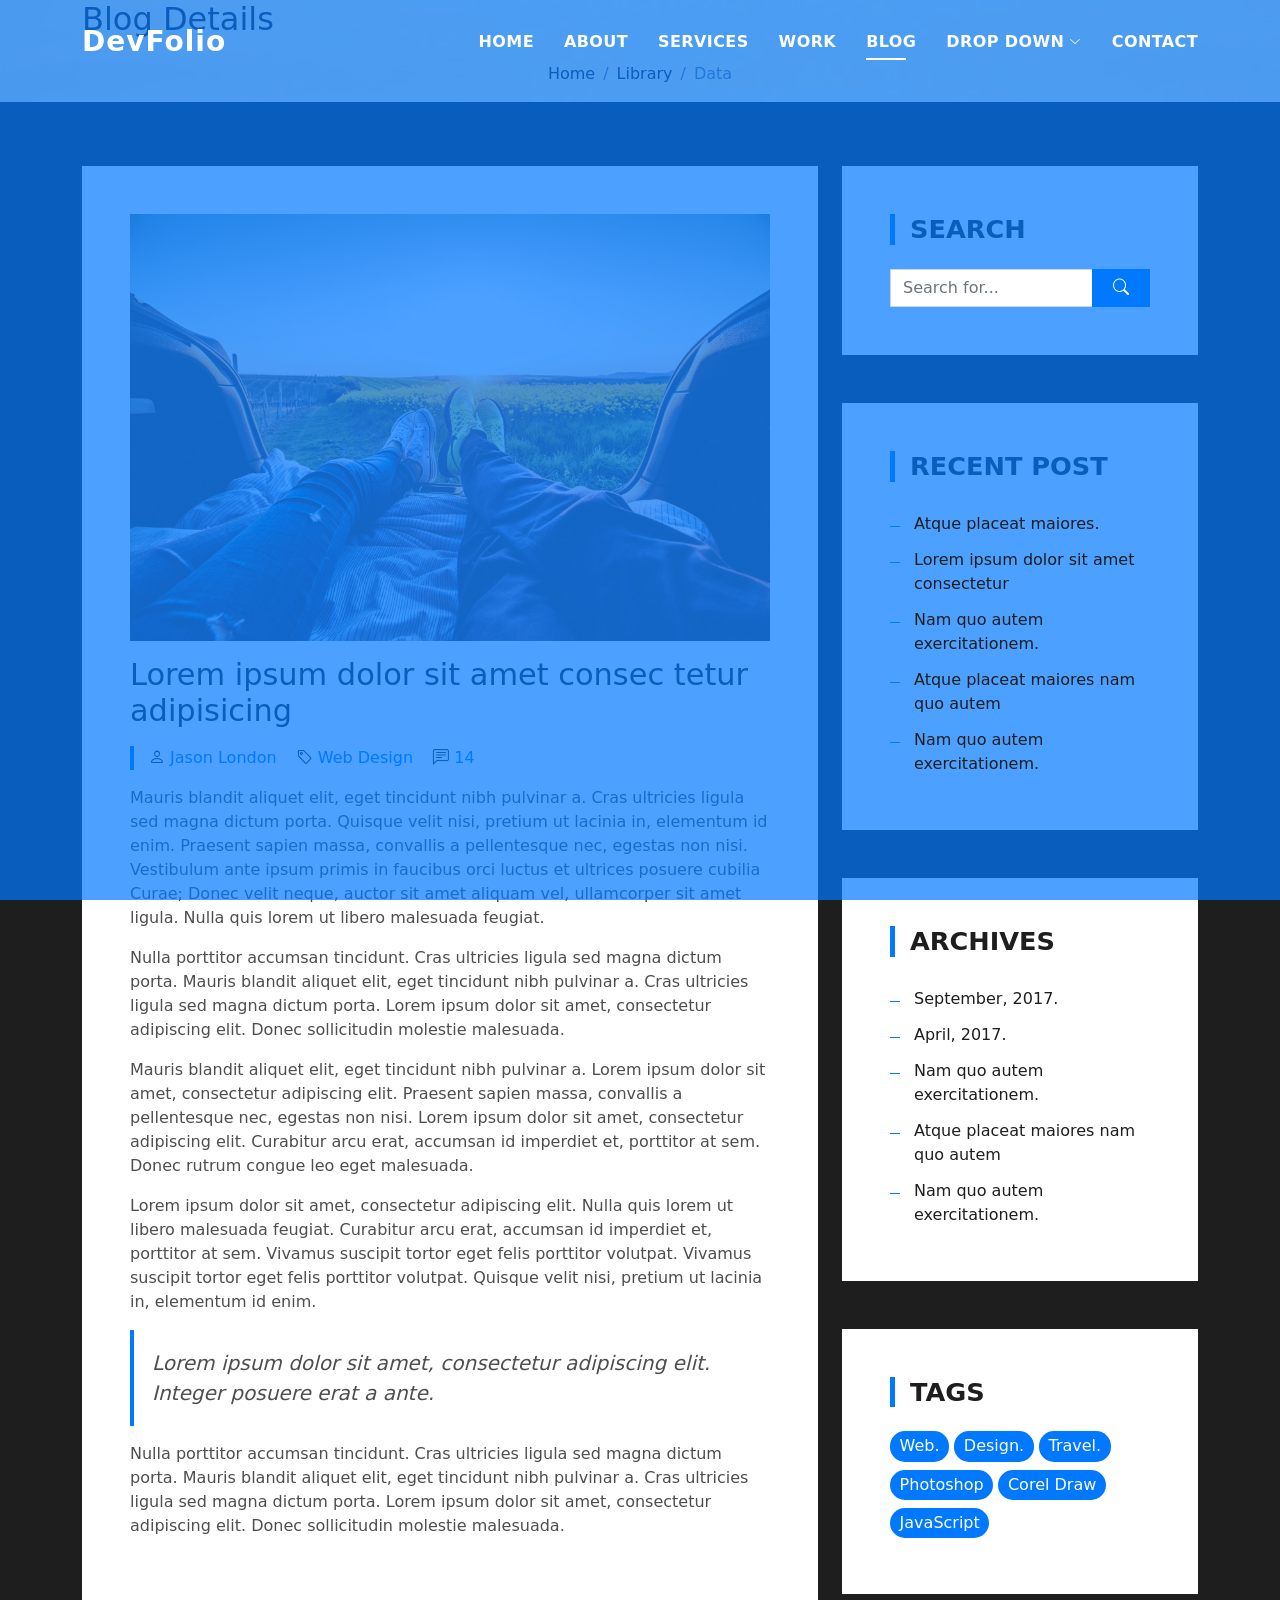
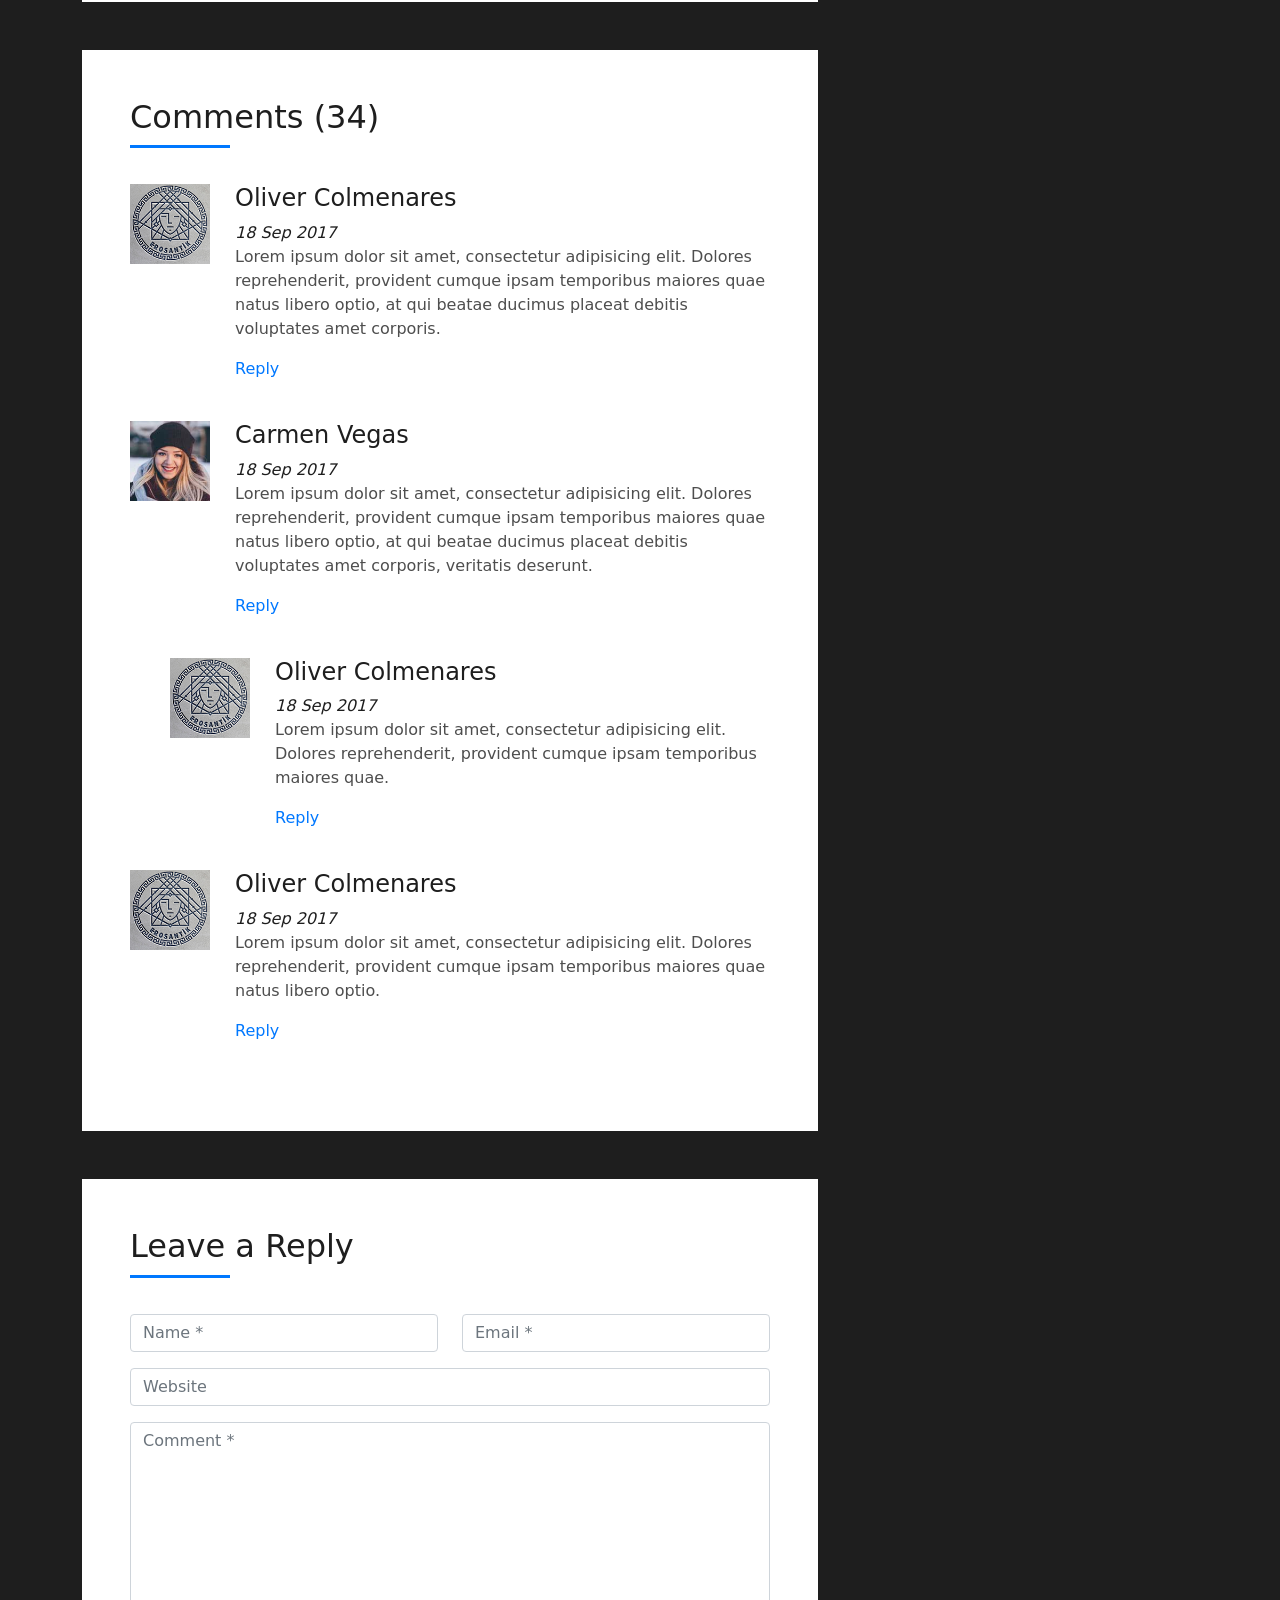
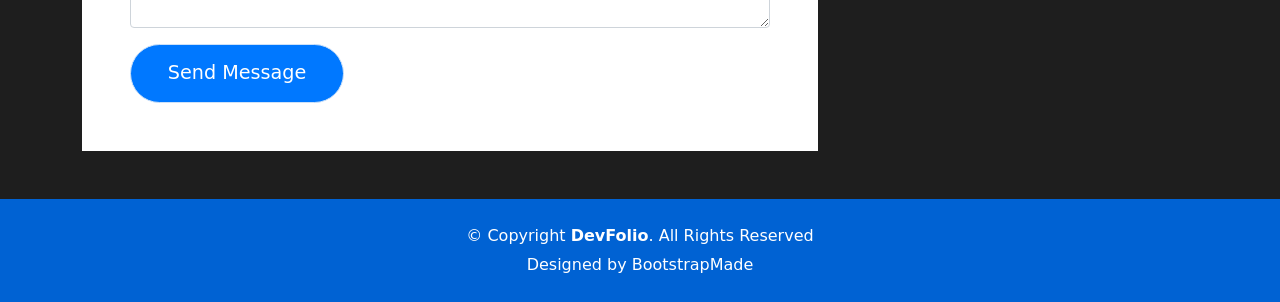
<file: blog-single.html>
<!DOCTYPE html>
<html lang="en">

<head>
  <meta charset="utf-8">
  <meta content="width=device-width, initial-scale=1.0" name="viewport">

  <title>DevFolio Bootstrap Portfolio Template - Blog Single</title>
  <meta content="" name="description">
  <meta content="" name="keywords">

  <!-- Favicons -->
  <link href="assets/img/favicon.png" rel="icon">
  <link href="assets/img/apple-touch-icon.png" rel="apple-touch-icon">

  <!-- Vendor CSS Files -->
  <link href="assets/vendor/bootstrap/css/bootstrap.min.css" rel="stylesheet">
  <link href="assets/vendor/bootstrap-icons/bootstrap-icons.css" rel="stylesheet">
  <link href="assets/vendor/glightbox/css/glightbox.min.css" rel="stylesheet">
  <link href="assets/vendor/swiper/swiper-bundle.min.css" rel="stylesheet">

  <!-- Template Main CSS File -->
  <link href="assets/css/style.css" rel="stylesheet">

  <!-- =======================================================
  * Template Name: DevFolio - v4.2.0
  * Template URL: https://bootstrapmade.com/devfolio-bootstrap-portfolio-html-template/
  * Author: BootstrapMade.com
  * License: https://bootstrapmade.com/license/
  ======================================================== -->
</head>

<body>

  <!-- ======= Header ======= -->
  <header id="header" class="fixed-top">
    <div class="container d-flex align-items-center justify-content-between">

      <h1 class="logo"><a href="index.html">DevFolio</a></h1>
      <!-- Uncomment below if you prefer to use an image logo -->
      <!-- <a href="index.html" class="logo"><img src="assets/img/logo.png" alt="" class="img-fluid"></a>-->

      <nav id="navbar" class="navbar">
        <ul>
          <li><a class="nav-link scrollto " href="#hero">Home</a></li>
          <li><a class="nav-link scrollto" href="#about">About</a></li>
          <li><a class="nav-link scrollto" href="#services">Services</a></li>
          <li><a class="nav-link scrollto " href="#work">Work</a></li>
          <li><a class="nav-link scrollto " href="#blog">Blog</a></li>
          <li class="dropdown"><a href="#"><span>Drop Down</span> <i class="bi bi-chevron-down"></i></a>
            <ul>
              <li><a href="#">Drop Down 1</a></li>
              <li class="dropdown"><a href="#"><span>Deep Drop Down</span> <i class="bi bi-chevron-right"></i></a>
                <ul>
                  <li><a href="#">Deep Drop Down 1</a></li>
                  <li><a href="#">Deep Drop Down 2</a></li>
                  <li><a href="#">Deep Drop Down 3</a></li>
                  <li><a href="#">Deep Drop Down 4</a></li>
                  <li><a href="#">Deep Drop Down 5</a></li>
                </ul>
              </li>
              <li><a href="#">Drop Down 2</a></li>
              <li><a href="#">Drop Down 3</a></li>
              <li><a href="#">Drop Down 4</a></li>
            </ul>
          </li>
          <li><a class="nav-link scrollto" href="#contact">Contact</a></li>
        </ul>
        <i class="bi bi-list mobile-nav-toggle"></i>
      </nav><!-- .navbar -->

    </div>
  </header><!-- End Header -->

  <div class="intro intro-single route bg-image" style="background-image: url(assets/img/overlay-bg.jpg)">
    <div class="overlay-mf"></div>
    <div class="intro-content display-table">
      <div class="table-cell">
        <div class="container">
          <h2 class="intro-title mb-4">Blog Details</h2>
          <ol class="breadcrumb d-flex justify-content-center">
            <li class="breadcrumb-item">
              <a href="#">Home</a>
            </li>
            <li class="breadcrumb-item">
              <a href="#">Library</a>
            </li>
            <li class="breadcrumb-item active">Data</li>
          </ol>
        </div>
      </div>
    </div>
  </div>

  <main id="main">

    <!-- ======= Blog Single Section ======= -->
    <section class="blog-wrapper sect-pt4" id="blog">
      <div class="container">
        <div class="row">
          <div class="col-md-8">
            <div class="post-box">
              <div class="post-thumb">
                <img src="assets/img/post-1.jpg" class="img-fluid" alt="">
              </div>
              <div class="post-meta">
                <h1 class="article-title">Lorem ipsum dolor sit amet consec tetur adipisicing</h1>
                <ul>
                  <li>
                    <span class="bi bi-person"></span>
                    <a href="#">Jason London</a>
                  </li>
                  <li>
                    <span class="bi bi-tag"></span>
                    <a href="#">Web Design</a>
                  </li>
                  <li>
                    <span class="bi bi-chat-left-text"></span>
                    <a href="#">14</a>
                  </li>
                </ul>
              </div>
              <div class="article-content">
                <p>
                  Mauris blandit aliquet elit, eget tincidunt nibh pulvinar a. Cras ultricies ligula sed magna dictum
                  porta. Quisque velit
                  nisi, pretium ut lacinia in, elementum id enim. Praesent sapien massa, convallis a pellentesque
                  nec, egestas non nisi. Vestibulum ante ipsum primis in faucibus orci luctus et ultrices posuere
                  cubilia Curae; Donec velit neque, auctor sit amet aliquam vel, ullamcorper sit amet ligula.
                  Nulla quis lorem ut libero malesuada feugiat.
                </p>
                <p>
                  Nulla porttitor accumsan tincidunt. Cras ultricies ligula sed magna dictum porta. Mauris blandit
                  aliquet elit, eget tincidunt
                  nibh pulvinar a. Cras ultricies ligula sed magna dictum porta. Lorem ipsum dolor sit amet,
                  consectetur adipiscing elit. Donec sollicitudin molestie malesuada.
                </p>
                <p>
                  Mauris blandit aliquet elit, eget tincidunt nibh pulvinar a. Lorem ipsum dolor sit amet, consectetur
                  adipiscing elit. Praesent
                  sapien massa, convallis a pellentesque nec, egestas non nisi. Lorem ipsum dolor sit amet,
                  consectetur adipiscing elit. Curabitur arcu erat, accumsan id imperdiet et, porttitor at
                  sem. Donec rutrum congue leo eget malesuada.
                </p>
                <p>
                  Lorem ipsum dolor sit amet, consectetur adipiscing elit. Nulla quis lorem ut libero malesuada feugiat.
                  Curabitur arcu erat,
                  accumsan id imperdiet et, porttitor at sem. Vivamus suscipit tortor eget felis porttitor
                  volutpat. Vivamus suscipit tortor eget felis porttitor volutpat. Quisque velit nisi, pretium
                  ut lacinia in, elementum id enim.
                </p>
                <blockquote class="blockquote">
                  <p class="mb-0">Lorem ipsum dolor sit amet, consectetur adipiscing elit. Integer posuere erat a ante.</p>
                </blockquote>
                <p>
                  Nulla porttitor accumsan tincidunt. Cras ultricies ligula sed magna dictum porta. Mauris blandit
                  aliquet elit, eget tincidunt
                  nibh pulvinar a. Cras ultricies ligula sed magna dictum porta. Lorem ipsum dolor sit amet,
                  consectetur adipiscing elit. Donec sollicitudin molestie malesuada.
                </p>
              </div>
            </div>
            <div class="box-comments">
              <div class="title-box-2">
                <h4 class="title-comments title-left">Comments (34)</h4>
              </div>
              <ul class="list-comments">
                <li>
                  <div class="comment-avatar">
                    <img src="assets/img/testimonial-2.jpg" alt="">
                  </div>
                  <div class="comment-details">
                    <h4 class="comment-author">Oliver Colmenares</h4>
                    <span>18 Sep 2017</span>
                    <p>
                      Lorem ipsum dolor sit amet, consectetur adipisicing elit. Dolores reprehenderit, provident cumque
                      ipsam temporibus maiores
                      quae natus libero optio, at qui beatae ducimus placeat debitis voluptates amet corporis.
                    </p>
                    <a href="3">Reply</a>
                  </div>
                </li>
                <li>
                  <div class="comment-avatar">
                    <img src="assets/img/testimonial-4.jpg" alt="">
                  </div>
                  <div class="comment-details">
                    <h4 class="comment-author">Carmen Vegas</h4>
                    <span>18 Sep 2017</span>
                    <p>
                      Lorem ipsum dolor sit amet, consectetur adipisicing elit. Dolores reprehenderit, provident cumque
                      ipsam temporibus maiores
                      quae natus libero optio, at qui beatae ducimus placeat debitis voluptates amet corporis,
                      veritatis deserunt.
                    </p>
                    <a href="3">Reply</a>
                  </div>
                </li>
                <li class="comment-children">
                  <div class="comment-avatar">
                    <img src="assets/img/testimonial-2.jpg" alt="">
                  </div>
                  <div class="comment-details">
                    <h4 class="comment-author">Oliver Colmenares</h4>
                    <span>18 Sep 2017</span>
                    <p>
                      Lorem ipsum dolor sit amet, consectetur adipisicing elit. Dolores reprehenderit, provident cumque
                      ipsam temporibus maiores
                      quae.
                    </p>
                    <a href="3">Reply</a>
                  </div>
                </li>
                <li>
                  <div class="comment-avatar">
                    <img src="assets/img/testimonial-2.jpg" alt="">
                  </div>
                  <div class="comment-details">
                    <h4 class="comment-author">Oliver Colmenares</h4>
                    <span>18 Sep 2017</span>
                    <p>
                      Lorem ipsum dolor sit amet, consectetur adipisicing elit. Dolores reprehenderit, provident cumque
                      ipsam temporibus maiores
                      quae natus libero optio.
                    </p>
                    <a href="3">Reply</a>
                  </div>
                </li>
              </ul>
            </div>
            <div class="form-comments">
              <div class="title-box-2">
                <h3 class="title-left">
                  Leave a Reply
                </h3>
              </div>
              <form class="form-mf">
                <div class="row">
                  <div class="col-md-6 mb-3">
                    <div class="form-group">
                      <input type="text" class="form-control input-mf" id="inputName" placeholder="Name *" required>
                    </div>
                  </div>
                  <div class="col-md-6 mb-3">
                    <div class="form-group">
                      <input type="email" class="form-control input-mf" id="inputEmail1" placeholder="Email *" required>
                    </div>
                  </div>
                  <div class="col-md-12 mb-3">
                    <div class="form-group">
                      <input type="url" class="form-control input-mf" id="inputUrl" placeholder="Website">
                    </div>
                  </div>
                  <div class="col-md-12 mb-3">
                    <div class="form-group">
                      <textarea id="textMessage" class="form-control input-mf" placeholder="Comment *" name="message" cols="45" rows="8" required></textarea>
                    </div>
                  </div>
                  <div class="col-md-12">
                    <button type="submit" class="button button-a button-big button-rouded">Send Message</button>
                  </div>
                </div>
              </form>
            </div>
          </div>
          <div class="col-md-4">
            <div class="widget-sidebar sidebar-search">
              <h5 class="sidebar-title">Search</h5>
              <div class="sidebar-content">
                <form>
                  <div class="input-group">
                    <input type="text" class="form-control" placeholder="Search for..." aria-label="Search for...">
                    <span class="input-group-btn">
                      <button class="btn btn-secondary btn-search" type="button">
                        <span class="bi bi-search"></span>
                      </button>
                    </span>
                  </div>
                </form>
              </div>
            </div>
            <div class="widget-sidebar">
              <h5 class="sidebar-title">Recent Post</h5>
              <div class="sidebar-content">
                <ul class="list-sidebar">
                  <li>
                    <a href="#">Atque placeat maiores.</a>
                  </li>
                  <li>
                    <a href="#">Lorem ipsum dolor sit amet consectetur</a>
                  </li>
                  <li>
                    <a href="#">Nam quo autem exercitationem.</a>
                  </li>
                  <li>
                    <a href="#">Atque placeat maiores nam quo autem</a>
                  </li>
                  <li>
                    <a href="#">Nam quo autem exercitationem.</a>
                  </li>
                </ul>
              </div>
            </div>
            <div class="widget-sidebar">
              <h5 class="sidebar-title">Archives</h5>
              <div class="sidebar-content">
                <ul class="list-sidebar">
                  <li>
                    <a href="#">September, 2017.</a>
                  </li>
                  <li>
                    <a href="#">April, 2017.</a>
                  </li>
                  <li>
                    <a href="#">Nam quo autem exercitationem.</a>
                  </li>
                  <li>
                    <a href="#">Atque placeat maiores nam quo autem</a>
                  </li>
                  <li>
                    <a href="#">Nam quo autem exercitationem.</a>
                  </li>
                </ul>
              </div>
            </div>
            <div class="widget-sidebar widget-tags">
              <h5 class="sidebar-title">Tags</h5>
              <div class="sidebar-content">
                <ul>
                  <li>
                    <a href="#">Web.</a>
                  </li>
                  <li>
                    <a href="#">Design.</a>
                  </li>
                  <li>
                    <a href="#">Travel.</a>
                  </li>
                  <li>
                    <a href="#">Photoshop</a>
                  </li>
                  <li>
                    <a href="#">Corel Draw</a>
                  </li>
                  <li>
                    <a href="#">JavaScript</a>
                  </li>
                </ul>
              </div>
            </div>
          </div>
        </div>
      </div>
    </section><!-- End Blog Single Section -->

  </main><!-- End #main -->

  <!-- ======= Footer ======= -->
  <footer>
    <div class="container">
      <div class="row">
        <div class="col-sm-12">
          <div class="copyright-box">
            <p class="copyright">&copy; Copyright <strong>DevFolio</strong>. All Rights Reserved</p>
            <div class="credits">
              <!--
              All the links in the footer should remain intact.
              You can delete the links only if you purchased the pro version.
              Licensing information: https://bootstrapmade.com/license/
              Purchase the pro version with working PHP/AJAX contact form: https://bootstrapmade.com/buy/?theme=DevFolio
            -->
              Designed by <a href="https://bootstrapmade.com/">BootstrapMade</a>
            </div>
          </div>
        </div>
      </div>
    </div>
  </footer><!-- End  Footer -->

  <div id="preloader"></div>
  <a href="#" class="back-to-top d-flex align-items-center justify-content-center"><i class="bi bi-arrow-up-short"></i></a>

  <!-- Vendor JS Files -->
  <script src="assets/vendor/bootstrap/js/bootstrap.bundle.min.js"></script>
  <script src="assets/vendor/glightbox/js/glightbox.min.js"></script>
  <script src="assets/vendor/php-email-form/validate.js"></script>
  <script src="assets/vendor/purecounter/purecounter.js"></script>
  <script src="assets/vendor/swiper/swiper-bundle.min.js"></script>
  <script src="assets/vendor/typed.js/typed.min.js"></script>

  <!-- Template Main JS File -->
  <script src="assets/js/main.js"></script>

</body>

</html>
</file>
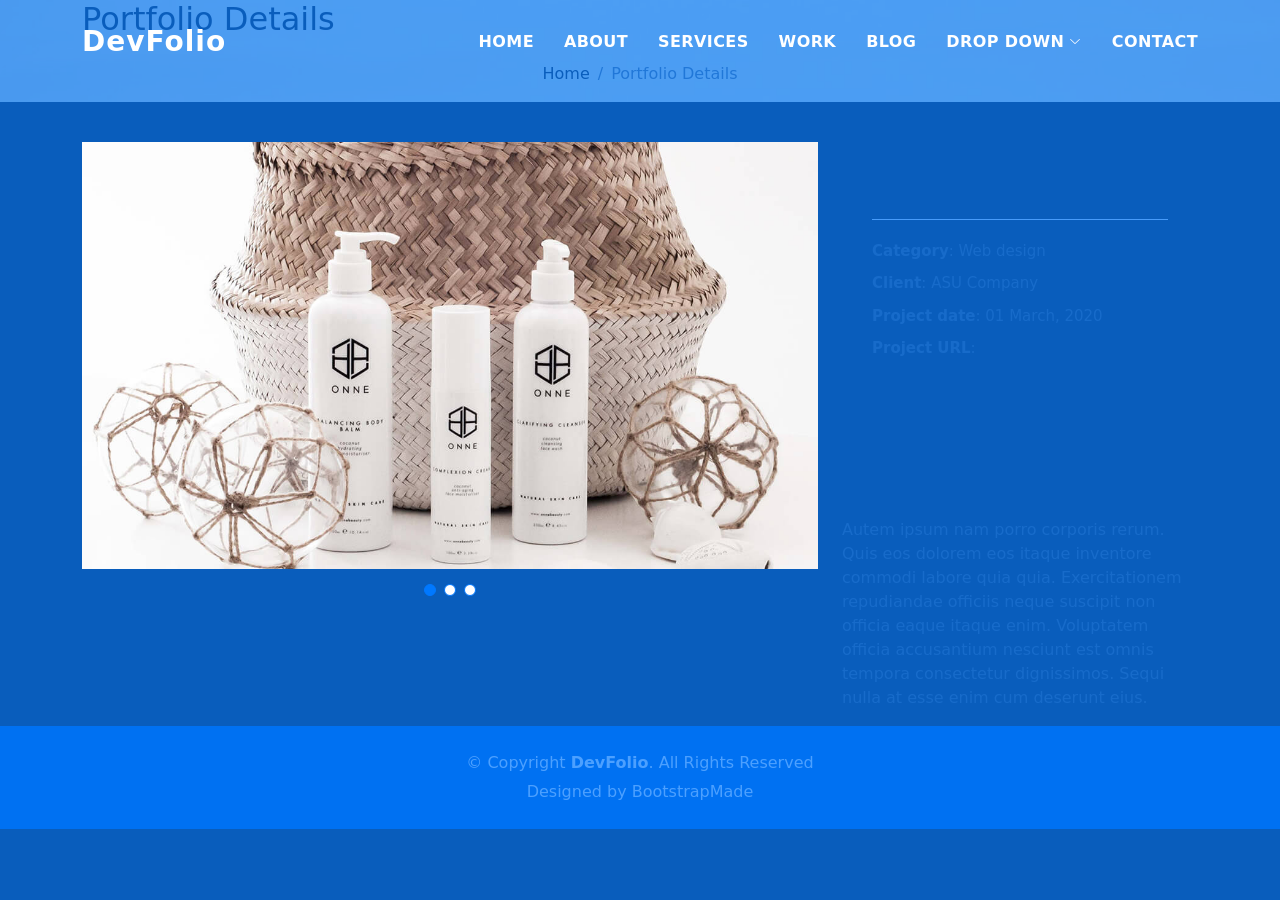
<file: portfolio-details.html>
<!DOCTYPE html>
<html lang="en">

<head>
  <meta charset="utf-8">
  <meta content="width=device-width, initial-scale=1.0" name="viewport">

  <title>DevFolio Bootstrap Portfolio Template - Portfolio Details</title>
  <meta content="" name="description">
  <meta content="" name="keywords">

  <!-- Favicons -->
  <link href="assets/img/favicon.png" rel="icon">
  <link href="assets/img/apple-touch-icon.png" rel="apple-touch-icon">

  <!-- Vendor CSS Files -->
  <link href="assets/vendor/bootstrap/css/bootstrap.min.css" rel="stylesheet">
  <link href="assets/vendor/bootstrap-icons/bootstrap-icons.css" rel="stylesheet">
  <link href="assets/vendor/glightbox/css/glightbox.min.css" rel="stylesheet">
  <link href="assets/vendor/swiper/swiper-bundle.min.css" rel="stylesheet">

  <!-- Template Main CSS File -->
  <link href="assets/css/style.css" rel="stylesheet">

  <!-- =======================================================
  * Template Name: DevFolio - v4.2.0
  * Template URL: https://bootstrapmade.com/devfolio-bootstrap-portfolio-html-template/
  * Author: BootstrapMade.com
  * License: https://bootstrapmade.com/license/
  ======================================================== -->
</head>

<body>

  <!-- ======= Header ======= -->
  <header id="header" class="fixed-top">
    <div class="container d-flex align-items-center justify-content-between">

      <h1 class="logo"><a href="index.html">DevFolio</a></h1>
      <!-- Uncomment below if you prefer to use an image logo -->
      <!-- <a href="index.html" class="logo"><img src="assets/img/logo.png" alt="" class="img-fluid"></a>-->

      <nav id="navbar" class="navbar">
        <ul>
          <li><a class="nav-link scrollto " href="#hero">Home</a></li>
          <li><a class="nav-link scrollto" href="#about">About</a></li>
          <li><a class="nav-link scrollto" href="#services">Services</a></li>
          <li><a class="nav-link scrollto " href="#work">Work</a></li>
          <li><a class="nav-link scrollto " href="#blog">Blog</a></li>
          <li class="dropdown"><a href="#"><span>Drop Down</span> <i class="bi bi-chevron-down"></i></a>
            <ul>
              <li><a href="#">Drop Down 1</a></li>
              <li class="dropdown"><a href="#"><span>Deep Drop Down</span> <i class="bi bi-chevron-right"></i></a>
                <ul>
                  <li><a href="#">Deep Drop Down 1</a></li>
                  <li><a href="#">Deep Drop Down 2</a></li>
                  <li><a href="#">Deep Drop Down 3</a></li>
                  <li><a href="#">Deep Drop Down 4</a></li>
                  <li><a href="#">Deep Drop Down 5</a></li>
                </ul>
              </li>
              <li><a href="#">Drop Down 2</a></li>
              <li><a href="#">Drop Down 3</a></li>
              <li><a href="#">Drop Down 4</a></li>
            </ul>
          </li>
          <li><a class="nav-link scrollto" href="#contact">Contact</a></li>
        </ul>
        <i class="bi bi-list mobile-nav-toggle"></i>
      </nav><!-- .navbar -->

    </div>
  </header><!-- End Header -->

  <div class="intro intro-single route bg-image" style="background-image: url(assets/img/overlay-bg.jpg)">
    <div class="overlay-mf"></div>
    <div class="intro-content display-table">
      <div class="table-cell">
        <div class="container">
          <h2 class="intro-title mb-4">Portfolio Details</h2>
          <ol class="breadcrumb d-flex justify-content-center">
            <li class="breadcrumb-item">
              <a href="#">Home</a>
            </li>
            <li class="breadcrumb-item active">Portfolio Details</li>
          </ol>
        </div>
      </div>
    </div>
  </div>

  <main id="main">

    <!-- ======= Portfolio Details Section ======= -->
    <section id="portfolio-details" class="portfolio-details">
      <div class="container">

        <div class="row gy-4">

          <div class="col-lg-8">
            <div class="portfolio-details-slider swiper-container">
              <div class="swiper-wrapper align-items-center">

                <div class="swiper-slide">
                  <img src="assets/img/portfolio-details-1.jpg" alt="">
                </div>

                <div class="swiper-slide">
                  <img src="assets/img/portfolio-details-2.jpg" alt="">
                </div>

                <div class="swiper-slide">
                  <img src="assets/img/portfolio-details-3.jpg" alt="">
                </div>

              </div>
              <div class="swiper-pagination"></div>
            </div>
          </div>

          <div class="col-lg-4">
            <div class="portfolio-info">
              <h3>Project information</h3>
              <ul>
                <li><strong>Category</strong>: Web design</li>
                <li><strong>Client</strong>: ASU Company</li>
                <li><strong>Project date</strong>: 01 March, 2020</li>
                <li><strong>Project URL</strong>: <a href="#">www.example.com</a></li>
              </ul>
            </div>
            <div class="portfolio-description">
              <h2>This is an example of portfolio detail</h2>
              <p>
                Autem ipsum nam porro corporis rerum. Quis eos dolorem eos itaque inventore commodi labore quia quia. Exercitationem repudiandae officiis neque suscipit non officia eaque itaque enim. Voluptatem officia accusantium nesciunt est omnis tempora consectetur dignissimos. Sequi nulla at esse enim cum deserunt eius.
              </p>
            </div>
          </div>

        </div>

      </div>
    </section><!-- End Portfolio Details Section -->

  </main><!-- End #main -->

  <!-- ======= Footer ======= -->
  <footer>
    <div class="container">
      <div class="row">
        <div class="col-sm-12">
          <div class="copyright-box">
            <p class="copyright">&copy; Copyright <strong>DevFolio</strong>. All Rights Reserved</p>
            <div class="credits">
              <!--
              All the links in the footer should remain intact.
              You can delete the links only if you purchased the pro version.
              Licensing information: https://bootstrapmade.com/license/
              Purchase the pro version with working PHP/AJAX contact form: https://bootstrapmade.com/buy/?theme=DevFolio
            -->
              Designed by <a href="https://bootstrapmade.com/">BootstrapMade</a>
            </div>
          </div>
        </div>
      </div>
    </div>
  </footer><!-- End  Footer -->

  <div id="preloader"></div>
  <a href="#" class="back-to-top d-flex align-items-center justify-content-center"><i class="bi bi-arrow-up-short"></i></a>

  <!-- Vendor JS Files -->
  <script src="assets/vendor/bootstrap/js/bootstrap.bundle.min.js"></script>
  <script src="assets/vendor/glightbox/js/glightbox.min.js"></script>
  <script src="assets/vendor/php-email-form/validate.js"></script>
  <script src="assets/vendor/purecounter/purecounter.js"></script>
  <script src="assets/vendor/swiper/swiper-bundle.min.js"></script>
  <script src="assets/vendor/typed.js/typed.min.js"></script>

  <!-- Template Main JS File -->
  <script src="assets/js/main.js"></script>

</body>

</html>
</file>
<file: assets/css/style.css>
/**
* Template Name: DevFolio - v4.2.0
* Template URL: https://bootstrapmade.com/devfolio-bootstrap-portfolio-html-template/
* Author: BootstrapMade.com
* License: https://bootstrapmade.com/license/
*/

/*--------------------------------------------------------------
# General
--------------------------------------------------------------*/
body {
  /**background-color: #f5f5f5;*/
  background-color: #1e1e1e;
  color: #4e4e4e;
}

h1,
h2,
h3,
h4,
h5,
h6 {
  color: #1e1e1e;
}

a {
  color: #1e1e1e;
  text-decoration: none;
  transition: all 0.5s ease-in-out;
}

a:hover {
  color: #0078ff;
  text-decoration: none;
  transition: all 0.5s ease-in-out;
}

.p-r {
  position: relative;
}

.color-a {
  text-decoration: none;
  color: #0078ff;
}

.color-d {
  color: #f5f5f5;
}

.color-text-a {
  text-decoration: none;
  color: #4e4e4e;
}

.box-shadow,
.paralax-mf,
.service-box,
.work-box,
.card-blog {
  box-shadow: 0 13px 8px -10px rgba(0, 0, 0, 0.1);
}

.box-shadow-a,
.button:hover {
  text-decoration: none;
  box-shadow: 0 0 0 4px #cde1f8;
}

.display-5 {
  font-size: 2.5rem;
  font-weight: 300;
  line-height: 1.1;
}

.display-6 {
  font-size: 2rem;
  font-weight: 300;
  line-height: 1.1;
}

.avatar {
  width: 32px;
  height: 32px;
  margin-right: 4px;
  overflow: hidden;
}

.bg-image {
  background-repeat: no-repeat;
  background-attachment: fixed;
  background-size: cover;
  background-position: center center;
}

@media (max-width: 1024px) {
  .bg-image {
    background-attachment: scroll;
  }
}

.overlay-mf {
  background-color: #0078ff;
}

.overlay-mf {
  position: absolute;
  top: 0;
  left: 0px;
  padding: 0;
  height: 100%;
  width: 100%;
  opacity: 0.7;
}

.paralax-mf {
  position: relative;
  padding: 8rem 0;
}

.display-table {
  width: 100%;
  height: 100%;
  display: table;
}

.table-cell {
  display: table-cell;
  vertical-align: middle;
}

/*--/ Sections /--*/
.sect-4 {
  padding: 4rem 0;
}

.sect-pt4 {
  padding-top: 4rem;
}

.sect-mt4 {
  margin-top: 4rem;
}

/*--/ Title s /--*/
.title-s {
  font-weight: 600;
  color: #1e1e1e;
  font-size: 1.1rem;
}

/*--/ Title A /--*/
.title-box {
  margin-bottom: 4rem;
}

.title-a {
  text-decoration: none;
  font-size: 3rem;
  font-weight: bold;
  text-transform: uppercase;
}

.subtitle-a {
  text-decoration: none;
  color: #4e4e4e;
}

.line-mf {
  width: 40px;
  height: 5px;
  background-color: #0078ff;
  margin: 0 auto;
}

/*--/ Title Left /--*/
.title-box-2 {
  margin-bottom: 3rem;
}

.title-left {
  font-size: 2rem;
  position: relative;
}

.title-left:before {
  content: "";
  position: absolute;
  height: 3px;
  background-color: #0078ff;
  width: 100px;
  bottom: -12px;
}

/*------/ Box /------*/
.box-pl2 {
  padding-left: 2rem;
}

.box-shadow-full {
  padding: 3rem 1.25rem;
  position: relative;
  background-color: #fff;
  margin-bottom: 3rem;
  z-index: 2;
  box-shadow: 0 1px 1px 0 rgba(0, 0, 0, 0.06), 0 2px 5px 0 rgba(0, 0, 0, 0.2);
}

@media (min-width: 768px) {
  .box-shadow-full {
    padding: 3rem;
  }
}

/*------/ Socials /------*/
.socials {
  padding: 1.5rem 0;
}

.socials ul li {
  display: inline-block;
}

.socials .ico-circle {
  height: 40px;
  width: 40px;
  font-size: 1.2rem;
  border-radius: 50%;
  line-height: 1.6;
  margin: 0 15px 0 0;
  box-shadow: 0 0 0 3px #0078ff;
  transition: all 500ms ease;
}

.socials .ico-circle:hover {
  background-color: #f55104;
  color: #fff;
  box-shadow: 0 0 0 3px #cde1f8;
  transition: all 500ms ease;
}

/*------/ Ul resect /------*/
.ul-resect,
.socials ul,
.list-ico,
.blog-wrapper .post-meta ul,
.box-comments .list-comments,
.widget-sidebar .list-sidebar,
.widget-tags ul {
  list-style: none;
  padding-left: 0;
  margin-bottom: 0;
}

.list-ico {
  line-height: 2;
}

.list-ico span {
  color: #0078ff;
  margin-right: 10px;
}

/*------/ Ico Circle /------*/
.ico-circle {
  height: 100px;
  width: 100px;
  font-size: 2rem;
  border-radius: 50%;
  line-height: 1.55;
  margin: 0 auto;
  text-align: center;
  box-shadow: 0 0 0 10px #0078ff;
  display: block;
}

/*------/ Owl Carousel /------*/
.owl-theme .owl-dots {
  text-align: center;
  margin-top: 18px;
}

.owl-theme .owl-dots .owl-dot {
  display: inline-block;
}

.owl-theme .owl-dots .owl-dot span {
  width: 18px;
  height: 7px;
  margin: 5px 5px;
  background: #cde1f8;
  border: 0px solid #cde1f8;
  display: block;
  transition: all 0.6s ease-in-out;
  cursor: pointer;
}

.owl-theme .owl-dots .owl-dot:hover span {
  background-color: #cde1f8;
}

.owl-theme .owl-dots .owl-dot.active span {
  background-color: #1b1b1b;
  width: 25px;
}

/*--/ Scrolltop s /--*/
.scrolltop-mf {
  position: relative;
  display: none;
}

.scrolltop-mf span {
  z-index: 999;
  position: fixed;
  width: 42px;
  height: 42px;
  background-color: #0078ff;
  opacity: 0.7;
  font-size: 1.6rem;
  line-height: 1.5;
  text-align: center;
  color: #fff;
  top: auto;
  left: auto;
  right: 30px;
  bottom: 50px;
  cursor: pointer;
  border-radius: 50%;
}

/*--------------------------------------------------------------
# Back to top button
--------------------------------------------------------------*/
.back-to-top {
  position: fixed;
  visibility: hidden;
  opacity: 0;
  right: 15px;
  bottom: 15px;
  z-index: 996;
  background: #0078ff;
  width: 40px;
  height: 40px;
  border-radius: 50px;
  transition: all 0.4s;
}

.back-to-top i {
  font-size: 28px;
  color: #fff;
  line-height: 0;
}

.back-to-top:hover {
  background: #298eff;
  color: #fff;
}

.back-to-top.active {
  visibility: visible;
  opacity: 1;
}

/*------/ Prelaoder /------*/
#preloader {
  position: fixed;
  top: 0;
  left: 0;
  right: 0;
  bottom: 0;
  z-index: 9999;
  overflow: hidden;
  background: #fff;
}

#preloader:before {
  content: "";
  position: fixed;
  top: calc(50% - 30px);
  left: calc(50% - 30px);
  border: 6px solid #f2f2f2;
  border-top: 6px solid #0078ff;
  border-radius: 50%;
  width: 60px;
  height: 60px;
  -webkit-animation: animate-preloader 1s linear infinite;
  animation: animate-preloader 1s linear infinite;
}

@-webkit-keyframes animate-preloader {
  0% {
    transform: rotate(0deg);
  }
  100% {
    transform: rotate(360deg);
  }
}

@keyframes animate-preloader {
  0% {
    transform: rotate(0deg);
  }
  100% {
    transform: rotate(360deg);
  }
}

/*------/ Button /------*/
.button {
  display: inline-block;
  padding: 0.3rem 0.6rem;
  text-align: center;
  vertical-align: middle;
  -webkit-user-select: none;
  -moz-user-select: none;
  user-select: none;
  font-size: 1rem;
  border-radius: 0.3rem;
  border: 1px solid transparent;
  transition: all 500ms ease;
  cursor: pointer;
}

.button:focus {
  outline: 0;
}

.button:hover {
  background-color: #0062d3;
  color: #fff;
  transition: all 500ms ease;
}

.button-a {
  text-decoration: none;
  background-color: #0078ff;
  color: #fff;
  border-color: #cde1f8;
}

.button-big {
  padding: 0.9rem 2.3rem;
  font-size: 1.2rem;
}

.button-rouded {
  border-radius: 5rem;
}

.btn-lg {
  padding: 0.5rem 1rem;
  font-size: 1.25rem;
  line-height: 1.5;
  border-radius: 0.3rem;
}

/*--------------------------------------------------------------
# Header
--------------------------------------------------------------*/
#header {
  transition: all 0.5s;
  z-index: 997;
  padding: 20px 0;
}

#header .logo {
  font-size: 28px;
  margin: 0;
  padding: 0;
  font-weight: 600;
  letter-spacing: 1px;
}

#header .logo a {
  color: #fff;
}

#header .logo img {
  max-height: 40px;
}

#header.header-scrolled {
  background: rgba(0, 0, 0, 0.9);
  padding: 12px 0;
}

/*--------------------------------------------------------------
# Navigation Menu
--------------------------------------------------------------*/
/**
* Desktop Navigation 
*/
.navbar {
  padding: 0;
}

.navbar ul {
  margin: 0;
  padding: 0;
  display: flex;
  list-style: none;
  align-items: center;
}

.navbar li {
  position: relative;
}

.navbar > ul > li {
  white-space: nowrap;
  padding: 10px 0 10px 30px;
}

.navbar a {
  display: flex;
  align-items: center;
  justify-content: space-between;
  color: #fff;
  font-size: 16px;
  font-weight: 600;
  padding: 0;
  white-space: nowrap;
  transition: 0.3s;
  letter-spacing: 0.4px;
  position: relative;
  text-transform: uppercase;
}

.navbar a i {
  font-size: 12px;
  line-height: 0;
  margin-left: 5px;
}

.navbar > ul > li > a:before {
  content: "";
  position: absolute;
  width: 100%;
  height: 2px;
  bottom: -6px;
  left: 0;
  width: 0;
  background-color: #fff;
  visibility: hidden;
  transition: all 0.3s ease-in-out 0s;
}

.navbar a:hover:before,
.navbar li:hover > a:before,
.navbar .active:before {
  visibility: visible;
  width: 80%;
}

.navbar a:hover,
.navbar .active,
.navbar li:hover > a {
  color: #fff;
}

.navbar .dropdown ul {
  display: block;
  position: absolute;
  left: 30px;
  top: calc(100% + 30px);
  margin: 0;
  padding: 10px 0;
  z-index: 99;
  opacity: 0;
  visibility: hidden;
  background: #fff;
  box-shadow: 0px 0px 30px rgba(127, 137, 161, 0.25);
  transition: 0.3s;
}

.navbar .dropdown ul li {
  min-width: 200px;
}

.navbar .dropdown ul a {
  padding: 10px 20px;
  font-size: 14px;
  text-transform: none;
  color: #4e4e4e;
}

.navbar .dropdown ul a i {
  font-size: 12px;
}

.navbar .dropdown ul a:hover,
.navbar .dropdown ul .active:hover,
.navbar .dropdown ul li:hover > a {
  color: #0078ff;
}

.navbar .dropdown:hover > ul {
  opacity: 1;
  top: 100%;
  visibility: visible;
}

.navbar .dropdown .dropdown ul {
  top: 0;
  left: calc(100% - 30px);
  visibility: hidden;
}

.navbar .dropdown .dropdown:hover > ul {
  opacity: 1;
  top: 0;
  left: 100%;
  visibility: visible;
}

@media (max-width: 1366px) {
  .navbar .dropdown .dropdown ul {
    left: -90%;
  }
  .navbar .dropdown .dropdown:hover > ul {
    left: -100%;
  }
}

/**
* Mobile Navigation 
*/
.mobile-nav-toggle {
  color: #fff;
  font-size: 28px;
  cursor: pointer;
  display: none;
  line-height: 0;
  transition: 0.5s;
}

@media (max-width: 991px) {
  .mobile-nav-toggle {
    display: block;
  }
  .navbar ul {
    display: none;
  }
}

.navbar-mobile {
  position: fixed;
  overflow: hidden;
  top: 0;
  right: 0;
  left: 0;
  bottom: 0;
  background: rgba(78, 78, 78, 0.9);
  transition: 0.3s;
  z-index: 999;
}

.navbar-mobile .mobile-nav-toggle {
  position: absolute;
  top: 15px;
  right: 15px;
}

.navbar-mobile ul {
  display: block;
  position: absolute;
  top: 55px;
  right: 15px;
  bottom: 15px;
  left: 15px;
  padding: 10px 0;
  background-color: #fff;
  overflow-y: auto;
  transition: 0.3s;
}

.navbar-mobile > ul > li {
  padding: 0;
}

.navbar-mobile a:hover:before,
.navbar-mobile li:hover > a:before,
.navbar-mobile .active:before {
  visibility: hidden;
}

.navbar-mobile a {
  padding: 10px 20px;
  font-size: 15px;
  color: #4e4e4e;
}

.navbar-mobile a:hover,
.navbar-mobile .active,
.navbar-mobile li:hover > a {
  color: #0078ff;
}

.navbar-mobile .getstarted {
  margin: 15px;
}

.navbar-mobile .dropdown ul {
  position: static;
  display: none;
  margin: 10px 20px;
  padding: 10px 0;
  z-index: 99;
  opacity: 1;
  visibility: visible;
  background: #fff;
  box-shadow: 0px 0px 30px rgba(127, 137, 161, 0.25);
}

.navbar-mobile .dropdown ul li {
  min-width: 200px;
}

.navbar-mobile .dropdown ul a {
  padding: 10px 20px;
}

.navbar-mobile .dropdown ul a i {
  font-size: 12px;
}

.navbar-mobile .dropdown ul a:hover,
.navbar-mobile .dropdown ul .active:hover,
.navbar-mobile .dropdown ul li:hover > a {
  color: #0078ff;
}

.navbar-mobile .dropdown > .dropdown-active {
  display: block;
}

/*--------------------------------------------------------------
# Hero Section
--------------------------------------------------------------*/
.hero {
  height: 100vh;
  position: relative;
  color: #fff;
}

.hero .hero-content {
  text-align: center;
  position: absolute;
}

.hero .overlay-itro {
  background-color: rgba(0, 0, 0, 0.6);
  position: absolute;
  top: 0;
  left: 0px;
  padding: 0;
  height: 100%;
  width: 100%;
  opacity: 0.9;
}

.hero .hero-title {
  color: #fff;
  font-weight: 600;
  font-size: 3rem;
}

@media (min-width: 768px) {
  .hero .hero-title {
    font-size: 4.5rem;
  }
}

.hero .hero-subtitle {
  font-size: 1.5rem;
  font-weight: 600;
}

@media (min-width: 768px) {
  .hero .hero-subtitle {
    font-size: 2.5rem;
  }
}

.hero .text-slider-items {
  display: none;
}

.hero-single {
  height: 350px;
}

.hero-single .hero-content {
  margin-top: 30px;
}

.hero-single .hero-title {
  text-transform: uppercase;
  font-size: 3rem;
}

@media (min-width: 768px) {
  .hero-single .hero-title {
    font-size: 3.5rem;
  }
}

.hero-single .breadcrumb {
  background-color: transparent;
  color: #0078ff;
}

.hero-single .breadcrumb .breadcrumb-item:before {
  color: #cde1f8;
}

.hero-single .breadcrumb .breadcrumb-item.active {
  color: #cde1f8;
}

.hero-single .breadcrumb a {
  color: #fff;
}

/*--------------------------------------------------------------
# About
--------------------------------------------------------------*/
.about-mf .box-shadow-full {
  padding-top: 4rem;
  padding-bottom: 4rem;
}

.about-mf .about-img {
  margin-bottom: 2rem;
}

.about-mf .about-img img {
  margin-left: 10px;
}

@media (min-width: 767px) {
  .about-mf .box-pl2 {
    margin-top: 3rem;
    padding-left: 0rem;
  }
}

.skill-mf span {
  color: #4e4e4e;
}

.skill-mf .progress {
  background-color: #cde1f8;
  margin: 0.5rem 0 1.2rem 0;
  border-radius: 0;
  height: 0.7rem;
}

.skill-mf .progress .progress-bar {
  height: 0.7rem;
  background-color: #0078ff;
}

/*--------------------------------------------------------------
# Services
--------------------------------------------------------------*/
.service-box {
  background-color: #fff;
  padding: 2.5rem 1.3rem;
  border-radius: 1rem;
  margin-bottom: 3rem;
  text-align: center;
}

.service-box:hover .ico-circle {
  transition: all 500ms ease;
  color: #fff;
  background-color: #0078ff;
  box-shadow: 0 0 0 10px #cde1f8;
}

.service-box .service-ico {
  margin-bottom: 1rem;
  color: #1e1e1e;
}

.service-box .ico-circle {
  transition: all 500ms ease;
  display: inline-flex;
  align-items: center;
  justify-content: center;
}

.service-box .ico-circle i {
  line-height: 0;
  font-size: 40px;
}

.service-box .s-title {
  font-size: 1.4rem;
  text-transform: uppercase;
  text-align: center;
  padding: 0.4rem 0;
}

.service-box .s-description {
  color: #4e4e4e;
}

/*--------------------------------------------------------------
# Counter
--------------------------------------------------------------*/
.counter-box {
  color: #fff;
  text-align: center;
}

@media (min-width: 577px) {
  .counter-box {
    margin-bottom: 1.8rem;
  }
}

.counter-ico {
  margin-bottom: 1rem;
}

.counter-ico .ico-circle {
  height: 60px;
  width: 60px;
  line-height: 1.5;
  box-shadow: 0 0 0 10px #cde1f8;
}

.counter-num .counter {
  font-size: 2rem;
  margin-bottom: 0;
}

/*--------------------------------------------------------------
# Portfolio
--------------------------------------------------------------*/
.work-box {
  margin-bottom: 3rem;
  -webkit-backface-visibility: hidden;
  backface-visibility: hidden;
  background-color: #fff;
}

.work-box:hover img {
  transform: scale(1.3);
}

.work-img {
  display: block;
  overflow: hidden;
}

.work-img img {
  transition: all 1s;
}

.work-content {
  padding: 2rem 3% 1rem 4%;
}

.work-content .w-more {
  color: #4e4e4e;
  font-size: 0.8rem;
}

.work-content .w-more .w-ctegory {
  color: #0078ff;
}

.work-content .w-like {
  font-size: 2.5rem;
  color: #0078ff;
  float: right;
}

.work-content .w-like a {
  color: #0078ff;
}

.work-content .w-like .num-like {
  font-size: 0.7rem;
}

.w-title {
  font-size: 1.2rem;
}

/*--------------------------------------------------------------
# Portfolio Details
--------------------------------------------------------------*/
.portfolio-details {
  padding-top: 40px;
}

.portfolio-details .portfolio-details-slider img {
  width: 100%;
}

.portfolio-details .portfolio-details-slider .swiper-pagination {
  margin-top: 20px;
  position: relative;
}

.portfolio-details
  .portfolio-details-slider
  .swiper-pagination
  .swiper-pagination-bullet {
  width: 12px;
  height: 12px;
  background-color: #fff;
  opacity: 1;
  border: 1px solid #0078ff;
}

.portfolio-details
  .portfolio-details-slider
  .swiper-pagination
  .swiper-pagination-bullet-active {
  background-color: #0078ff;
}

.portfolio-details .portfolio-info {
  padding: 30px;
  box-shadow: 0px 0 30px rgba(78, 78, 78, 0.08);
}

.portfolio-details .portfolio-info h3 {
  font-size: 22px;
  font-weight: 700;
  margin-bottom: 20px;
  padding-bottom: 20px;
  border-bottom: 1px solid #eee;
}

.portfolio-details .portfolio-info ul {
  list-style: none;
  padding: 0;
  font-size: 15px;
}

.portfolio-details .portfolio-info ul li + li {
  margin-top: 10px;
}

.portfolio-details .portfolio-description {
  padding-top: 30px;
}

.portfolio-details .portfolio-description h2 {
  font-size: 26px;
  font-weight: 700;
  margin-bottom: 20px;
}

.portfolio-details .portfolio-description p {
  padding: 0;
}

/*--------------------------------------------------------------
# Testimonials
--------------------------------------------------------------*/
.testimonial-box {
  color: #fff;
  text-align: center;
}

.testimonial-box .author-test {
  margin-top: 1rem;
}

.testimonial-box .author-test img {
  margin: 0 auto;
}

.testimonial-box .author {
  color: #fff;
  text-transform: uppercase;
  font-weight: 600;
  margin: 1rem 0;
  display: block;
  font-size: 1.4rem;
}

.testimonial-box .comit {
  font-size: 2rem;
  color: #0078ff;
  background-color: #fff;
  width: 52px;
  height: 52px;
  display: block;
  margin: 0 auto;
  border-radius: 50%;
  line-height: 1.6;
}

@media (min-width: 768px) {
  .testimonial-box .description {
    padding: 0 5rem;
  }
}

@media (min-width: 992px) {
  .testimonial-box .description {
    padding: 0 8rem;
  }
}

@media (min-width: 1200px) {
  .testimonial-box .description {
    padding: 0 13rem;
  }
}

.swiper-pagination {
  margin-top: 20px;
  position: relative;
}

.swiper-pagination .swiper-pagination-bullet {
  width: 12px;
  height: 12px;
  background-color: rgba(255, 255, 255, 0.4);
  opacity: 1;
}

.swiper-pagination .swiper-pagination-bullet-active {
  background-color: #fff;
}

/*--------------------------------------------------------------
# Contact
--------------------------------------------------------------*/
.footer-paralax {
  padding: 4rem 0 0 0;
}

.contact-mf {
  margin-top: 4rem;
}

@media (min-width: 767px) {
  .contact-mf .box-pl2 {
    margin-top: 3rem;
    padding-left: 0rem;
  }
}

.php-email-form .error-message {
  display: none;
  color: #fff;
  background: #ed3c0d;
  text-align: center;
  padding: 15px;
  font-weight: 600;
}

.php-email-form .sent-message {
  display: none;
  color: #fff;
  background: #18d26e;
  text-align: center;
  padding: 15px;
  font-weight: 600;
}

.php-email-form .loading {
  display: none;
  background: #fff;
  text-align: center;
  padding: 15px;
}

.php-email-form .loading:before {
  content: "";
  display: inline-block;
  border-radius: 50%;
  width: 24px;
  height: 24px;
  margin: 0 10px -6px 0;
  border: 3px solid #18d26e;
  border-top-color: #eee;
  -webkit-animation: animate-loading 1s linear infinite;
  animation: animate-loading 1s linear infinite;
}

.php-email-form input,
.php-email-form textarea {
  border-radius: 0;
  box-shadow: none;
  font-size: 14px;
}

.php-email-form input:focus,
.php-email-form textarea:focus {
  border-color: #0078ff;
}

.php-email-form input {
  padding: 10px 15px;
}

.php-email-form textarea {
  padding: 12px 15px;
  margin-bottom: 0;
}

.php-email-form button[type="submit"] {
  background: #0078ff;
  border: 0;
  padding: 10px 24px;
  color: #fff;
  transition: 0.4s;
}

.php-email-form button[type="submit"]:hover {
  background: #3393ff;
}

@-webkit-keyframes animate-loading {
  0% {
    transform: rotate(0deg);
  }
  100% {
    transform: rotate(360deg);
  }
}

@keyframes animate-loading {
  0% {
    transform: rotate(0deg);
  }
  100% {
    transform: rotate(360deg);
  }
}

/*--------------------------------------------------------------
# Blog
--------------------------------------------------------------*/
@media (min-width: 767px) {
  .card-blog {
    margin-bottom: 3rem;
  }
}

.card-blog .card-body {
  position: relative;
}

.card-blog .card-category-box {
  position: absolute;
  text-align: center;
  top: -16px;
  left: 15px;
  right: 15px;
  line-height: 25px;
  overflow: hidden;
}

.card-blog .card-category {
  display: inline-block;
  color: #fff;
  padding: 0 15px 5px;
  overflow: hidden;
  background-color: #0078ff;
  border-radius: 4px;
}

.card-blog .card-category .category {
  color: #fff;
  display: inline-block;
  text-transform: uppercase;
  font-size: 0.7rem;
  letter-spacing: 0.1px;
  margin-bottom: 0;
}

.card-blog .card-title {
  font-size: 1.3rem;
  margin-top: 0.6rem;
}

.card-blog .card-description {
  color: #4e4e4e;
}

.card-blog .post-author {
  display: inline-block;
}

.card-blog .post-date {
  color: #4e4e4e;
  display: inline-block;
  float: right;
}

/*--------------------------------------------------------------
# Blog Single
--------------------------------------------------------------*/
.post-box,
.form-comments,
.box-comments,
.widget-sidebar {
  padding: 2rem;
  background-color: #fff;
  margin-bottom: 3rem;
}

@media (min-width: 768px) {
  .post-box,
  .form-comments,
  .box-comments,
  .widget-sidebar {
    padding: 3rem;
  }
}

.blog-wrapper .article-title {
  font-size: 1.5rem;
}

@media (min-width: 768px) {
  .blog-wrapper .article-title {
    font-size: 1.9rem;
  }
}

.blog-wrapper .post-meta {
  margin: 1rem 0;
}

.blog-wrapper .post-meta ul {
  border-left: 4px solid #0078ff;
  margin-top: 1rem;
}

.blog-wrapper .post-meta ul li {
  display: inline-block;
  margin-left: 15px;
}

.blog-wrapper .post-meta ul a {
  color: #0078ff;
}

.blog-wrapper .post-meta ul span {
  color: #1e1e1e;
}

.blog-wrapper .blockquote {
  border-left: 4px solid #0078ff;
  padding: 18px;
  font-style: italic;
}

/*------/ Comments /------*/
.box-comments .list-comments li {
  padding-bottom: 40px;
}

.box-comments .list-comments .comment-avatar {
  display: table-cell;
  vertical-align: top;
}

.box-comments .list-comments .comment-avatar img {
  width: 80px;
  height: 80px;
}

.box-comments .list-comments .comment-author {
  font-size: 1.3rem;
}

@media (min-width: 768px) {
  .box-comments .list-comments .comment-author {
    font-size: 1.5rem;
  }
}

.box-comments .list-comments .comment-details {
  display: table-cell;
  vertical-align: top;
  padding-left: 25px;
}

.box-comments .list-comments a {
  color: #0078ff;
}

.box-comments .list-comments span {
  color: #1e1e1e;
  font-style: italic;
}

.box-comments .comment-children {
  margin-left: 40px;
}

/*------/ Sidebar /------*/
.widget-sidebar .sidebar-title {
  font-size: 1.6rem;
  font-weight: 600;
  border-left: 5px solid #0078ff;
  padding-left: 15px;
  text-transform: uppercase;
  margin-bottom: 1.5rem;
}

.widget-sidebar .list-sidebar li {
  position: relative;
  padding: 6px 0 6px 24px;
}

.widget-sidebar .list-sidebar li:before {
  position: absolute;
  content: "";
  width: 10px;
  height: 1px;
  left: 0;
  background-color: #0078ff;
  top: 20px;
}

.sidebar-search input {
  background-color: #fff;
  border-radius: 0;
  transition: all 0.5s ease-in-out;
}

.sidebar-search .btn-search {
  background-color: #0078ff;
  border-color: #0078ff;
  border-radius: 0;
  padding-left: 20px;
  padding-right: 20px;
}

.widget-tags ul li {
  display: inline-block;
  background-color: #0078ff;
  padding: 0.2rem 0.6rem;
  margin-bottom: 0.5rem;
  border-radius: 15px;
}

.widget-tags ul li a {
  color: #fff;
}

/*--------------------------------------------------------------
# Footer
--------------------------------------------------------------*/
footer {
  text-align: center;
  color: #fff;
  padding: 25px 0;
  background: #0062d3;
}

footer .copyright {
  margin-bottom: 0.3rem;
}

footer .credits {
  margin-bottom: 0;
}

footer .credits a {
  color: #fff;
}
</file>
